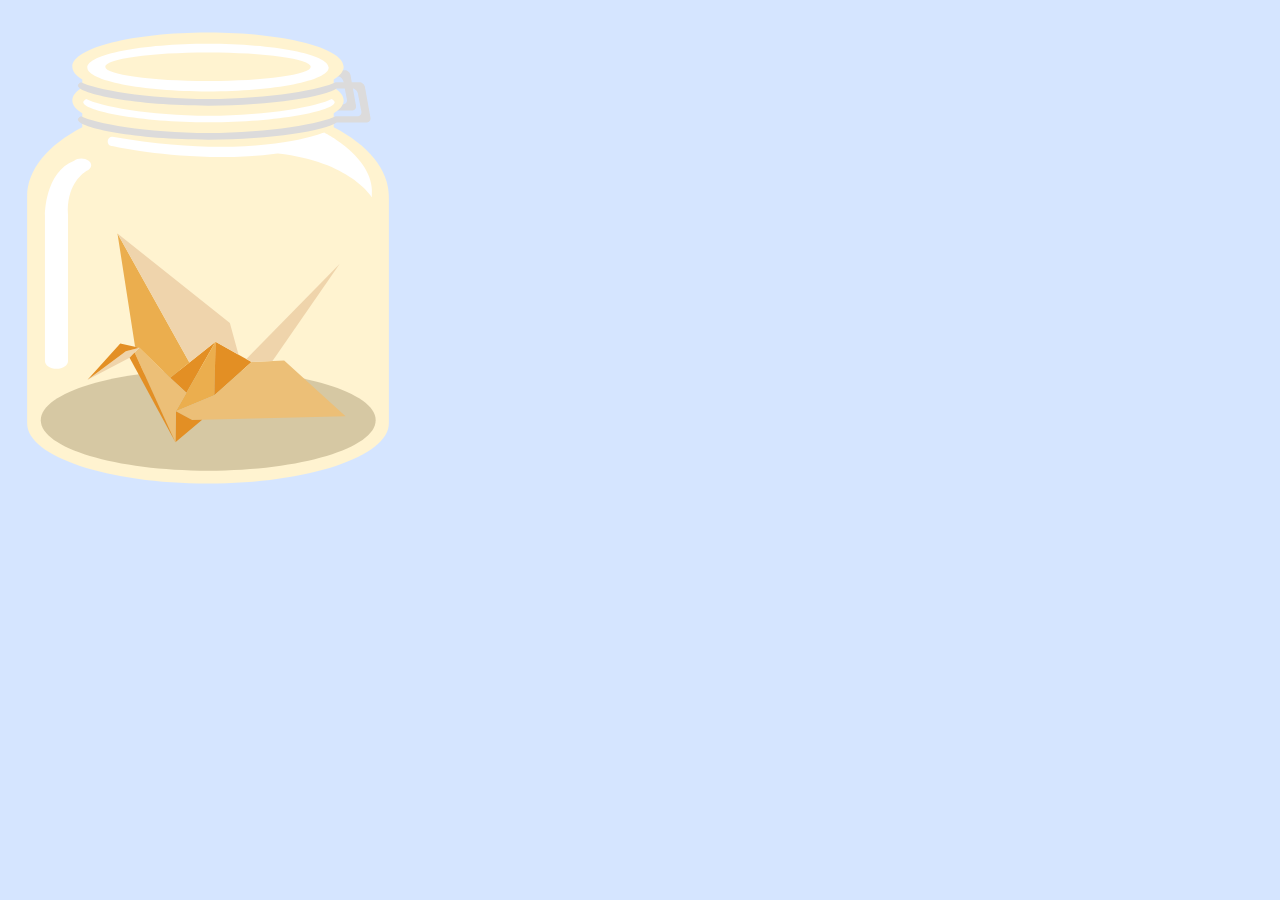
<file: index.html>
<!doctype html>
<html lang="en">
  <head>
    <title>hello.</title>
    <link rel="icon" href="/crane.ico" sizes="any">
    <meta charset="utf-8">
    <meta name="viewport" content="width=device-width, initial-scale=1">    
	<script>var exports = {};</script>
    <script src="https://polyfill.io/v3/polyfill.min.js?features=default"></script>
    <link href="https://cdn.jsdelivr.net/npm/bootstrap@5.2.3/dist/css/bootstrap.min.css" rel="stylesheet" integrity="sha384-rbsA2VBKQhggwzxH7pPCaAqO46MgnOM80zW1RWuH61DGLwZJEdK2Kadq2F9CUG65" crossorigin="anonymous">
    <link rel="stylesheet" href="https://cdn.jsdelivr.net/npm/bootstrap-icons@1.10.2/font/bootstrap-icons.css">
    <link rel="stylesheet" type="text/css" href="./style.css" />
  </head>
  <body id="index">
    <script src="https://cdn.jsdelivr.net/npm/bootstrap@5.2.3/dist/js/bootstrap.bundle.min.js" integrity="sha384-kenU1KFdBIe4zVF0s0G1M5b4hcpxyD9F7jL+jjXkk+Q2h455rYXK/7HAuoJl+0I4" crossorigin="anonymous"></script>
    <div class="container-fluid">
        <div class="d-flex flex-column min-vh-100 justify-content-center align-items-center">
            <div id="logo"></div>
        </div> 
    </div>
    
  </body>
</html>
</file>
<file: style.css>
/**
 * @license
 * Copyright 2019 Google LLC. All Rights Reserved.
 * SPDX-License-Identifier: Apache-2.0
 */
/* Set the size of the div element that contains the map */
#map {
  /* The height is 400 pixels */
  width: 100%;
  /* The width is the width of the web page */
}

#logo {
  width: 400px;
  height: 500px;
  background-image: url("./jar-logo-web.svg");
}

#index {
  background-color: #D5E5FF;
}
</file>
